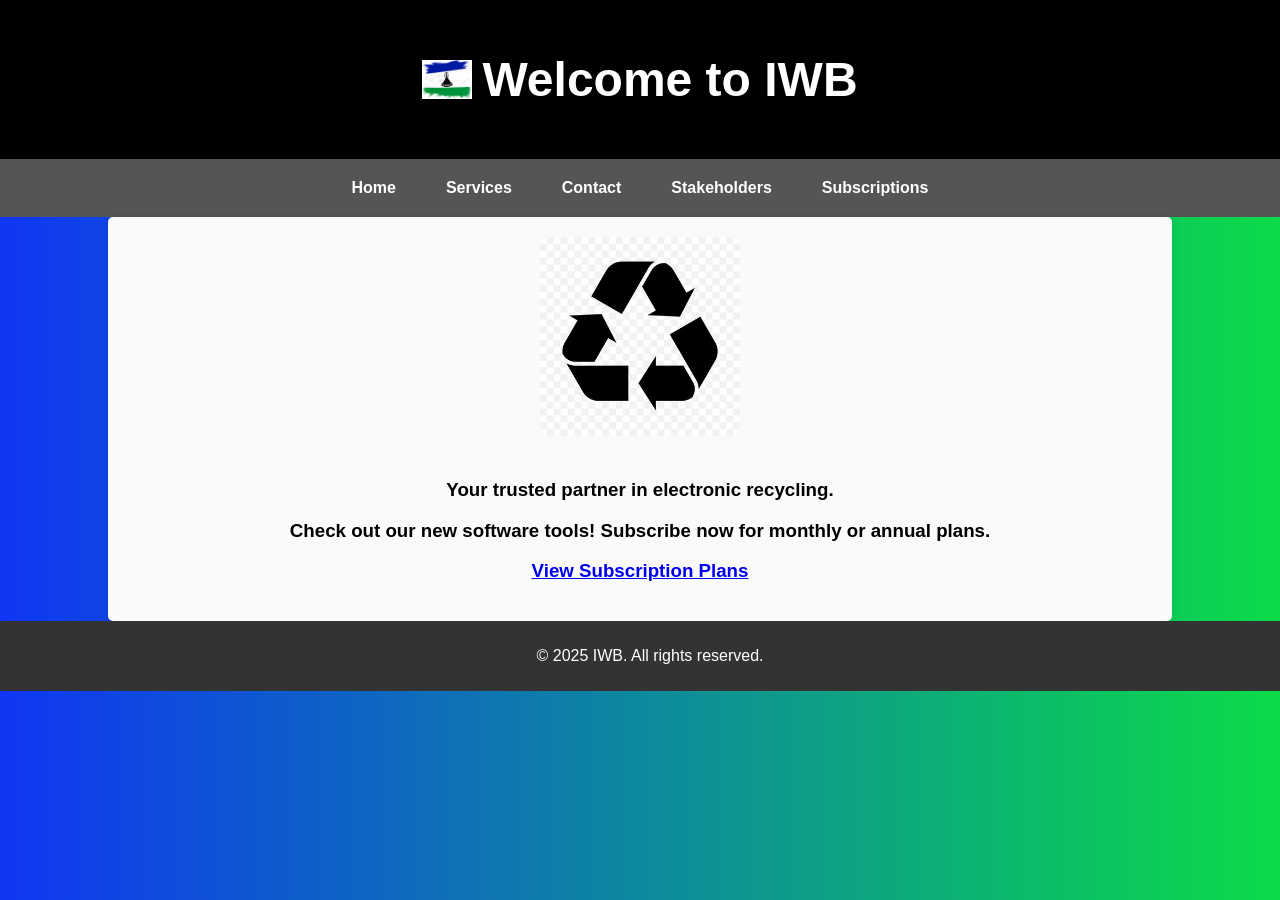
<file: index.html>
<!DOCTYPE html>
<html lang="en">
<head>
    <meta charset="UTF-8">
    <meta name="viewport" content="width=device-width, initial-scale=1.0">
    <title>IWB Home</title>
    <link rel="stylesheet" href="styles.css">
</head>
<body>
    <header>
        <h1>Welcome to IWB</h1>
    </header>
    <nav>
        <ul>
            <li><a href="iws.html">Home</a></li>
            <li><a href="services.html">Services</a></li>
            <li><a href="contact.html">Contact</a></li>
            <li><a href="stakeholders.html">Stakeholders</a></li>
            <li><a href="subscription.html">Subscriptions</a></li>
        </ul>
    </nav>
    <div class="container">
        <img src="recycling.jpg" alt="Recycling Process" class="banner-img"> 
        <h3><p>Your trusted partner in electronic recycling.</p>
        <div class="banner">
            <p>Check out our new software tools! Subscribe now for monthly or annual plans.</p>
            <a href="subscription.html" class="button">View Subscription Plans</a>
        </div>
    </div>
    <footer>
        <p>&copy; 2025 IWB. All rights reserved.</p>
    </footer>
</body>
</html>
</file>
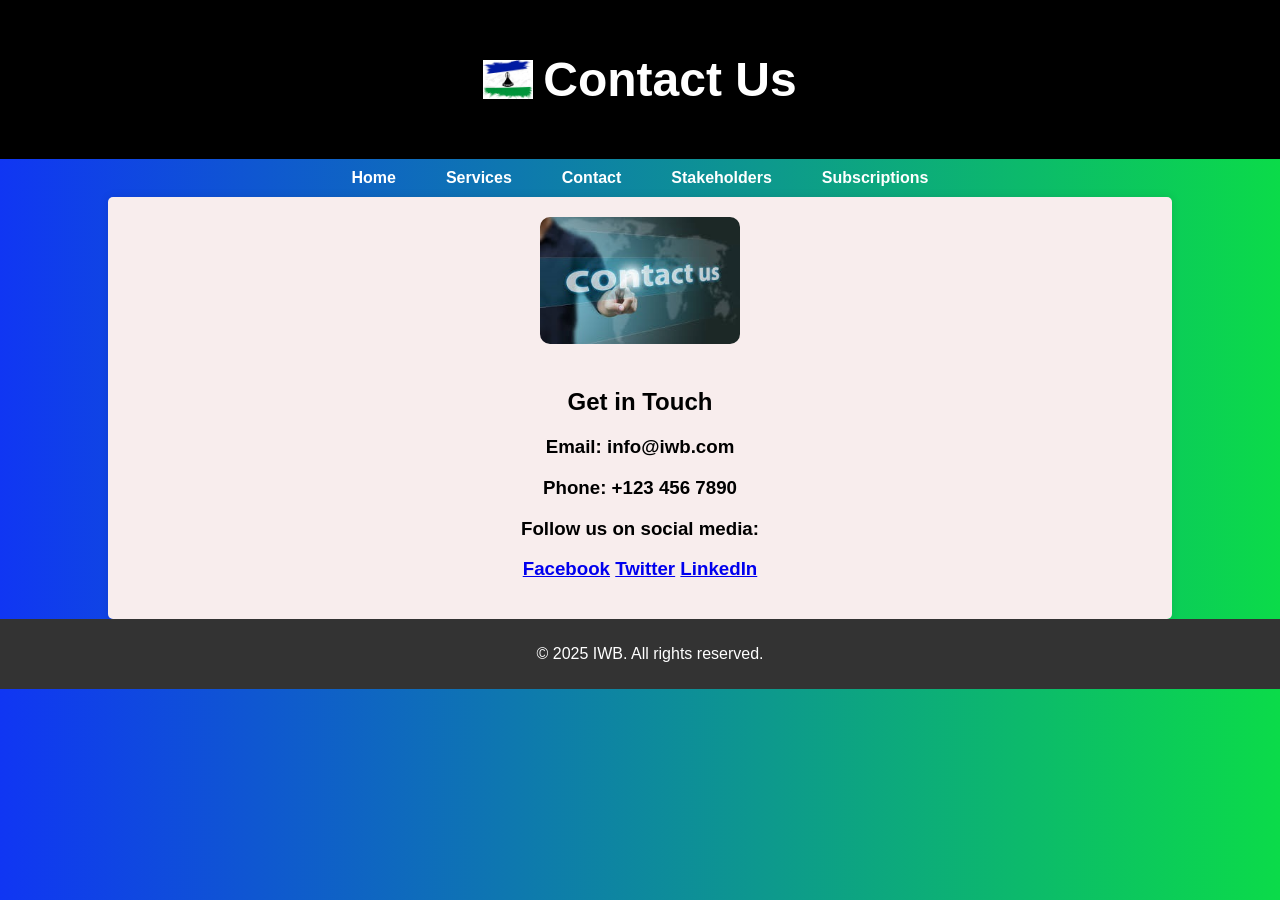
<file: contact.html>
<!DOCTYPE html>
<html lang="en">
<head>
    <meta charset="UTF-8">
    <meta name="viewport" content="width=device-width, initial-scale=1.0">
    <title>Contact - IWB</title>
    <link rel="stylesheet" href="contact.css">
</head>
<body>
    <header>
        <h1>Contact Us</h1>
    </header>
    <nav>
        <ul>
            <li><a href="index.html">Home</a></li>
            <li><a href="services.html">Services</a></li>
            <li><a href="contact.html">Contact</a></li>
            <li><a href="stakeholders.html">Stakeholders</a></li>
            <li><a href="subscription.html">Subscriptions</a></li>
        </ul>
    </nav>
    <div class="container">
        <img src="images.jpg" alt="Recycling Process" class="banner-img">
        <h2>Get in Touch</h2>
        <h3><p>Email: info@iwb.com</p>
        <p>Phone: +123 456 7890</p>
        <p>Follow us on social media:</p>
            <p>
            <a href="#">Facebook</a>
            <a href="#">Twitter</a>
            <a href="#">LinkedIn</a>
            </h3>
        </p>
    </div>
    <footer>
        <p>&copy; 2025 IWB. All rights reserved.</p>
    </footer>
</body>
</html>
</file>
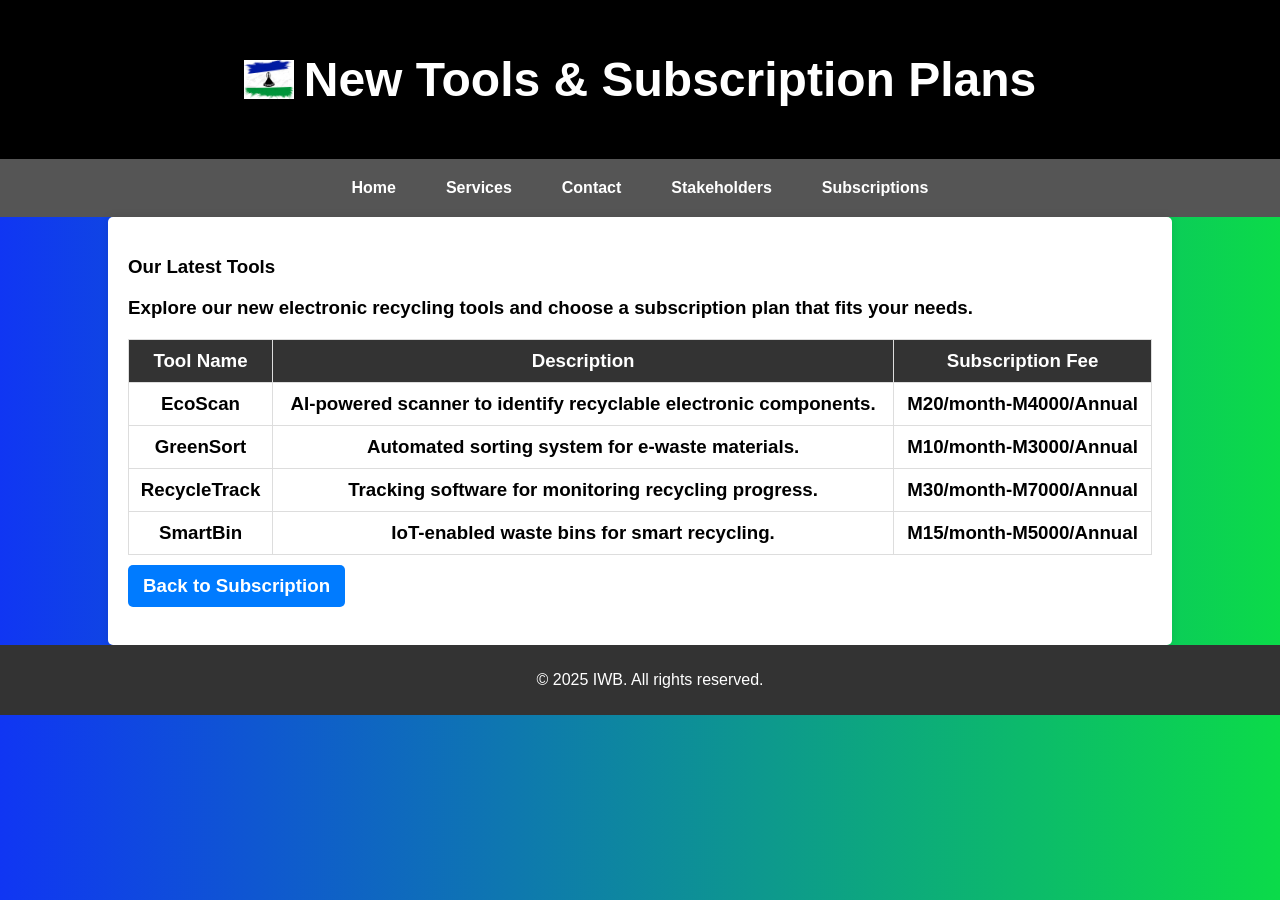
<file: new-tools.html>
<!DOCTYPE html>
<html lang="en">
<head>
    <meta charset="UTF-8">
    <meta name="viewport" content="width=device-width, initial-scale=1.0">
    <title>New Tools & Subscription Fees</title>
    <link rel="stylesheet" href="new-tools.css">
</head>
<body>
    <header>
        <h1>New Tools & Subscription Plans</h1>
    </header>
    <nav>
        <ul>
            <li><a href="index.html">Home</a></li>
            <li><a href="services.html">Services</a></li>
            <li><a href="contact.html">Contact</a></li>
            <li><a href="stakeholders.html">Stakeholders</a></li>
            <li><a href="subscription.html">Subscriptions</a></li>
        </ul>
    </nav>
    <div class="container">
        <h3>Our Latest Tools
        <p>Explore our new electronic recycling tools and choose a subscription plan that fits your needs.</p>

        <table>
            <tr>
                <th>Tool Name</th>
                <th>Description</th>
                <th>Subscription Fee</th>
            </tr>
            <tr>
                <td>EcoScan</td>
                <td>AI-powered scanner to identify recyclable electronic components.</td>
                <td>M20/month-M4000/Annual</td>
            </tr>
            <tr>
                <td>GreenSort</td>
                <td>Automated sorting system for e-waste materials.</td>
                <td>M10/month-M3000/Annual</td>
            </tr>
            <tr>
                <td>RecycleTrack</td>
                <td>Tracking software for monitoring recycling progress.</td>
                <td>M30/month-M7000/Annual</td>
            </tr>
            <tr>
    <td>SmartBin</td>
    <td>IoT-enabled waste bins for smart recycling.</td>
    <td>M15/month-M5000/Annual</td>
</h3>
</tr>
        </table>

        <a href="subscription.html" class="back-button">Back to Subscription</a>
    </div>
    <footer>
        <p>&copy; 2025 IWB. All rights reserved.</p>
    </footer>
</body>
</html>
</file>
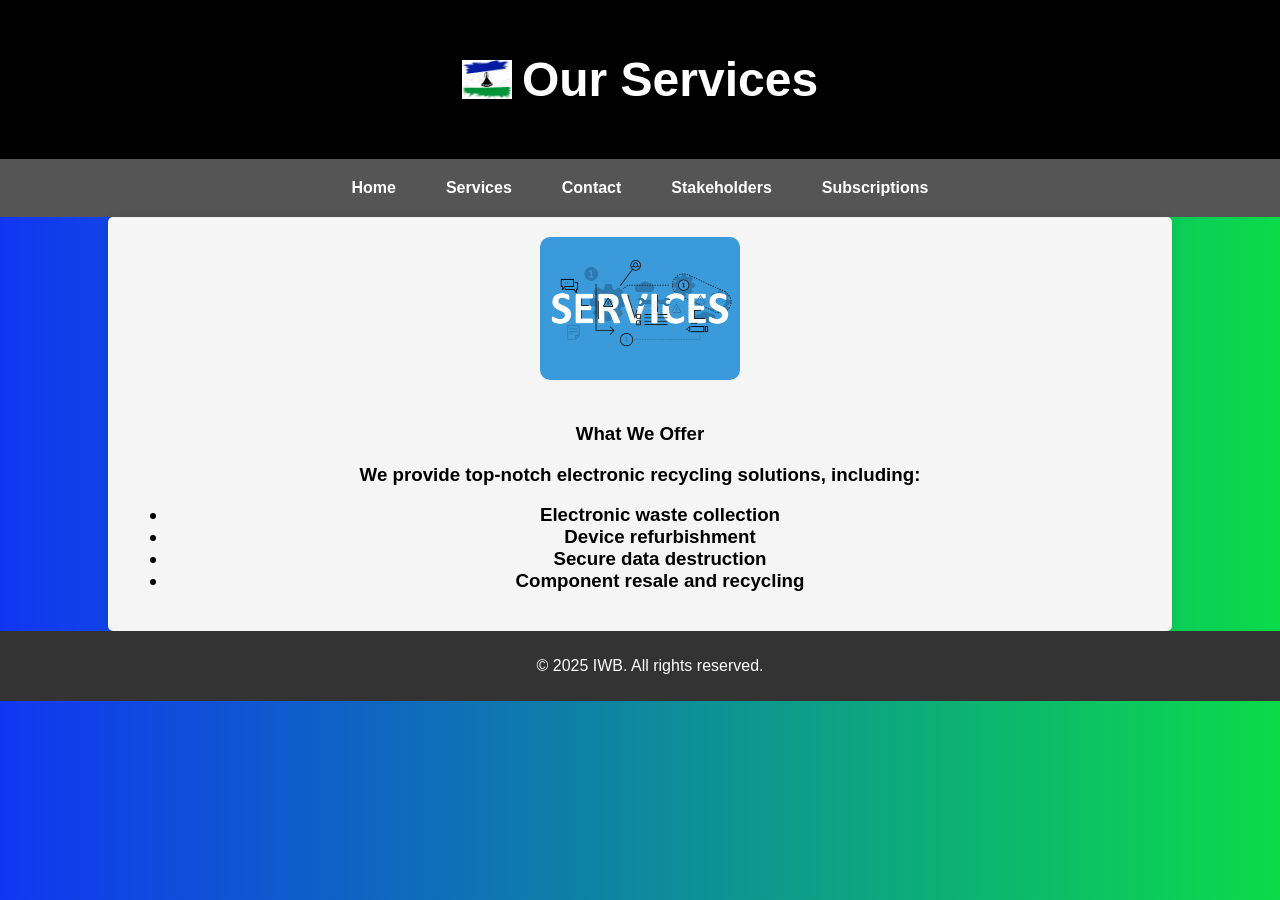
<file: services.html>
<!DOCTYPE html>
<html lang="en">
<head>
    <meta charset="UTF-8">
    <meta name="viewport" content="width=device-width, initial-scale=1.0">
    <title>Services - IWB</title>
    <link rel="stylesheet" href="services.css">
</head>
<body>
    <header>
        <h1>Our Services</h1>
    </header>
    <nav>
        <ul>
            <li><a href="index.html">Home</a></li>
            <li><a href="services.html">Services</a></li>
            <li><a href="contact.html">Contact</a></li>
            <li><a href="stakeholders.html">Stakeholders</a></li>
            <li><a href="subscription.html">Subscriptions</a></li>
        </ul>
    </nav>
    <div class="container">
        <img src="services.jpg" alt="Recycling Process" class="banner-img">
        <h3>What We Offer
        <p>We provide top-notch electronic recycling solutions, including:</p>
        <ul>
            <li>Electronic waste collection</li>
            <li>Device refurbishment</li>
            <li>Secure data destruction</li>
            <li>Component resale and recycling</li>
        </ul>
        </h3>
    </div>
    <footer>
        <p>&copy; 2025 IWB. All rights reserved.</p>
    </footer>
</body>
</html>
</file>
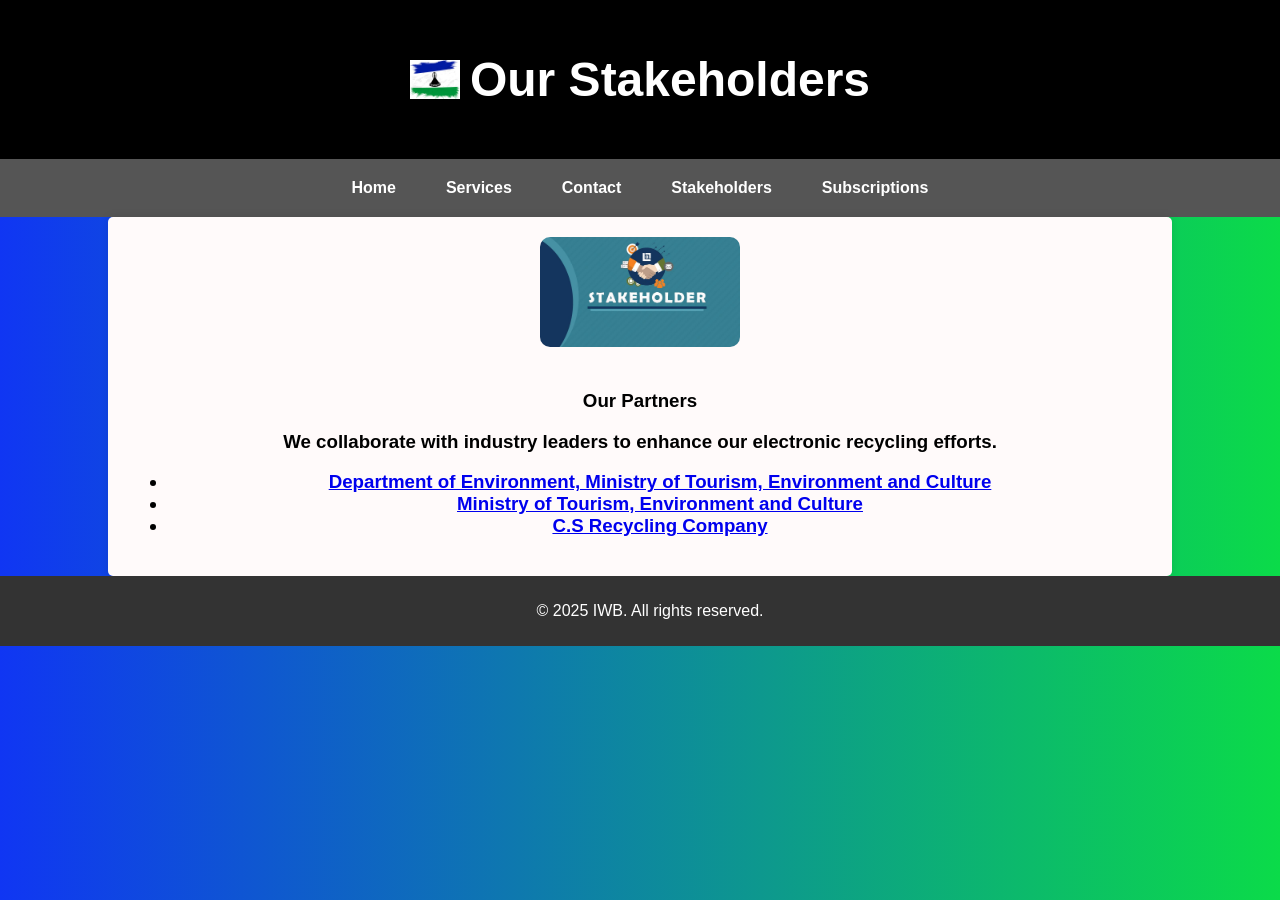
<file: stakeholders.html>
<!DOCTYPE html>
<html lang="en">
<head>
    <meta charset="UTF-8">
    <meta name="viewport" content="width=device-width, initial-scale=1.0">
    <title>Stakeholders - IWB</title>
    <link rel="stylesheet" href="stakeholders.css">
</head>
<body>
    <header>
        <h1>Our Stakeholders</h1>
    </header>
    <nav>
        <ul>
            <li><a href="index.html">Home</a></li>
            <li><a href="services.html">Services</a></li>
            <li><a href="contact.html">Contact</a></li>
            <li><a href="stakeholders.html">Stakeholders</a></li>
            <li><a href="subscription.html">Subscriptions</a></li>
        </ul>
    </nav>
    <div class="container">
        <img src="Stakeholder.jpg" alt="Recycling Process" class="banner-img">
        <h3>Our Partners
        <p>We collaborate with industry leaders to enhance our electronic recycling efforts.</p>
        <ul>
            <li><a href="https://environment.gov.ls/" target="_blank">Department of Environment, Ministry of Tourism, Environment and Culture</a></li>
            <li><a href="https://www.tourism.gov.ls/" target="_blank">Ministry of Tourism, Environment and Culture</a></li>
            <li><a href="https://www.facebook.com/p/CS-Recycling-company-100078113934398/" target="_blank">C.S Recycling Company</a></li>
        </ul>
        </h3>
    </div>
    <footer>
        <p>&copy; 2025 IWB. All rights reserved.</p>
    </footer>
</body>
</html>
</file>
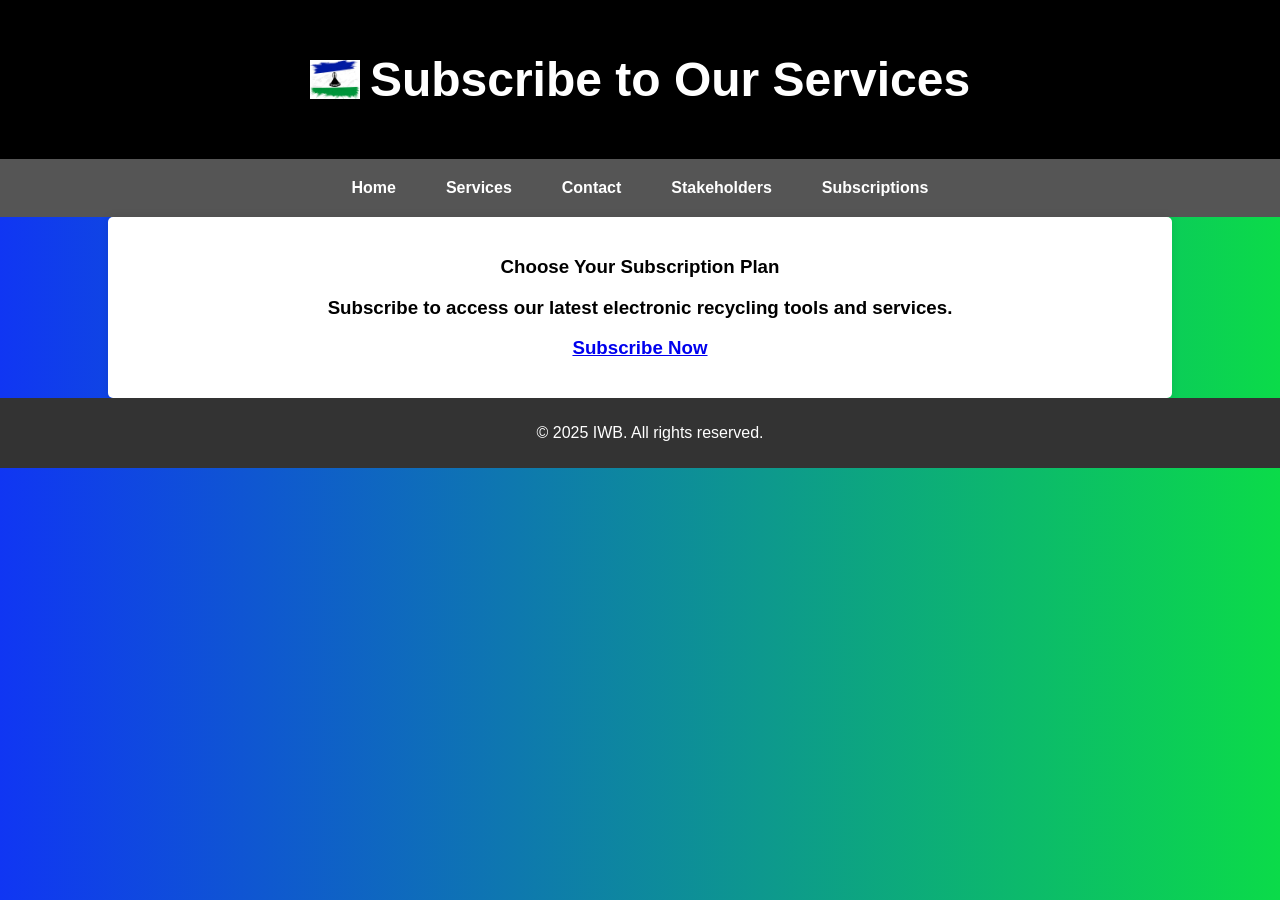
<file: Subscription.html>
<!DOCTYPE html>
<html lang="en">
<head>
    <meta charset="UTF-8">
    <meta name="viewport" content="width=device-width, initial-scale=1.0">
    <title>Subscription - IWB</title>
    <link rel="stylesheet" href="subscription.css">
</head>
<body>
    <header>
        <h1>Subscribe to Our Services</h1>
    </header>
    <nav>
        <ul>
            <li><a href="index.html">Home</a></li>
            <li><a href="services.html">Services</a></li>
            <li><a href="contact.html">Contact</a></li>
            <li><a href="stakeholders.html">Stakeholders</a></li>
            <li><a href="subscription.html">Subscriptions</a></li>
        </ul>
    </nav>
    <div class="container">
        <h3>Choose Your Subscription Plan</h2>
        <h3><p>Subscribe to access our latest electronic recycling tools and services.</p>
        <a href="new-tools.html" class="subscribe-button">Subscribe Now</a>
    </h3>
    </div>
    <footer>
        <p>&copy; 2025 IWB. All rights reserved.</p>
    </footer>
</body>
</html>
</file>
<file: styles.css>
body {
    font-family: Arial, sans-serif;
    margin: 0;
    padding: 0;
    background: linear-gradient(to right, #1036f3, #0bdb49);
}


header {
    background-color: #000000; /* White background */
    color: rgb(255, 255, 255);
    padding: 20px;
    text-align: center;
    font-size: 24px;
    font-weight: bold;
    display: flex;
    align-items: center;
    justify-content: center;
    gap: 10px; 
    position: relative;
}

header::before {
    content: "";
    background: url('flag.jpg') no-repeat center;
    background-size: contain; 
    width: 50px; 
    height: 50px; 
    display: inline-block;
}


nav {
    background: #555;
    padding: 10px;
}

nav ul {
    list-style: none;
    padding: 0;
    margin: 0;
    display: flex;
    justify-content: center;
}

nav ul li {
    margin: 0 15px;
}

nav ul li a {
    color: white;
    text-decoration: none;
    font-weight: bold;
    padding: 10px;
    display: block;
}

nav ul li a:hover {
    background: #eaae09;
    border-radius: 5px;
}

.container {
    width: 80%;
    margin: auto;
    padding: 20px;
    background: rgb(250, 250, 250);
    box-shadow: 0 0 10px rgba(0, 0, 0, 0.1);
    border-radius: 5px;
    text-align: center;
}
.banner-img {
    width: 200px; /* Keeps the images small */
    height: auto;
    border-radius: 10px;
    margin-bottom: 20px;}

    footer {
        text-align: center;
        padding: 10px;
        background: #333;
        color: white;
        width: 100%;
        position: relative;
    }
</file>
<file: contact.css>
body {
    font-family: Arial, sans-serif;
    margin: 0;
    padding: 0;
    background: linear-gradient(to right, #1036f3, #0bdb49);
}


header {
    background-color: #000000; 
    color: rgb(255, 255, 255);
    padding: 20px;
    text-align: center;
    font-size: 24px;
    font-weight: bold;
    display: flex;
    align-items: center;
    justify-content: center;
    gap: 10px; 
    position: relative;
}

header::before {
    content: "";
    background: url('flag.jpg') no-repeat center;
    background-size: contain; 
    width: 50px; 
    height: 50px; 
    display: inline-block;
}

nav ul {
    list-style: none;
    padding: 0;
    margin: 0;
    display: flex;
    justify-content: center;
}

nav ul li {
    margin: 0 15px;
}

nav ul li a {
    color: white;
    text-decoration: none;
    font-weight: bold;
    padding: 10px;
    display: block;
}

nav ul li a:hover {
    background: #ffcc00;
    color: rgba(0, 0, 0, 0.78);
    border-radius: 5px;
}

.container {
    width: 80%;
    margin: auto;
    padding: 20px;
    background: rgb(248, 237, 237);
    box-shadow: 0 0 10px rgba(0, 0, 0, 0.1);
    border-radius: 5px;
    text-align: center;
}
.banner-img {
    width: 200px; /* Keeps the images small */
    height: auto;
    border-radius: 10px;
    margin-bottom: 20px;}

    footer {
        text-align: center;
        padding: 10px;
        background: #333;
        color: white;
        width: 100%;
        position: relative;
    }
@import url('styles.css');
</file>
<file: new-tools.css>
body {
    font-family: Arial, sans-serif;
    margin: 0;
    padding: 0;
    background: linear-gradient(to right, #1036f3, #0bdb49);
}


header {
    background-color: #000000; /* White background */
    color: rgb(255, 255, 255);
    padding: 20px;
    text-align: center;
    font-size: 24px;
    font-weight: bold;
    display: flex;
    align-items: center;
    justify-content: center;
    gap: 10px; 
    position: relative;
}

header::before {
    content: "";
    background: url('flag.jpg') no-repeat center;
    background-size: contain; 
    width: 50px; 
    height: 50px; 
    display: inline-block;
}

nav {
    background: #555555;
    padding: 10px;
}

nav ul {
    list-style: none;
    padding: 0;
    margin: 0;
    display: flex;
    justify-content: center;
}

nav ul li {
    margin: 0 15px;
}

nav ul li a {
    color: white;
    text-decoration: none;
    font-weight: bold;
    padding: 10px;
    display: block;
}
nav ul li a:hover {
    background: #db9b05;
    border-radius: 5px;
}
.container {
    width: 80%;
    margin: auto;
    padding: 20px;
    background: white;
    box-shadow: 0 0 10px rgba(0, 0, 0, 0.1);
    border-radius: 5px;
}

table {
    width: 100%;
    border-collapse: collapse;
    margin-top: 20px;
}

th, td {
    padding: 10px;
    border: 1px solid #ddd;
    text-align: center;
}

th {
    background-color: #333;
    color: white;
}

.back-button {
    display: inline-block;
    padding: 10px 15px;
    background: #007BFF;
    color: white;
    text-decoration: none;
    border-radius: 5px;
    margin-top: 10px;
}

.back-button:hover {
    background: #0056b3;
}

footer {
    text-align: center;
    padding: 10px;
    background: #333;
    color: white;
    width: 100%;
    position: relative;
}
</file>
<file: services.css>
body {
    font-family: Arial, sans-serif;
    margin: 0;
    padding: 0;
    background: linear-gradient(to right, #1036f3, #0bdb49);
}


header {
    background-color: #000000; /* White background */
    color: rgb(255, 255, 255);
    padding: 20px;
    text-align: center;
    font-size: 24px;
    font-weight: bold;
    display: flex;
    align-items: center;
    justify-content: center;
    gap: 10px; 
    position: relative;
}

header::before {
    content: "";
    background: url('flag.jpg') no-repeat center;
    background-size: contain; 
    width: 50px; 
    height: 50px; 
    display: inline-block;
}

nav {
    background: #555;
    padding: 10px;
}

nav ul {
    list-style: none;
    padding: 0;
    margin: 0;
    display: flex;
    justify-content: center;
}

nav ul li {
    margin: 0 15px;
}

nav ul li a {
    color: white;
    text-decoration: none;
    font-weight: bold;
    padding: 10px;
    display: block;
}

nav ul li a:hover {
    background: #ffcc00;
    color: black;
    border-radius: 5px;
}

.container {
    width: 80%;
    margin: auto;
    padding: 20px;
    background: rgb(245, 245, 245);
    box-shadow: 0 0 10px rgba(0, 0, 0, 0.1);
    border-radius: 5px;
    text-align: center;
}
.banner-img {
    width: 200px; /* Keeps the images small */
    height: auto;
    border-radius: 10px;
    margin-bottom: 20px;}

    footer {
        text-align: center;
        padding: 10px;
        background: #333;
        color: white;
        width: 100%;
        position: relative;
    }
@import url('styles.css');
</file>
<file: stakeholders.css>
body {
    font-family: Arial, sans-serif;
    margin: 0;
    padding: 0;
    background: linear-gradient(to right, #1036f3, #0bdb49);
}


header {
    background-color: #000000; /* White background */
    color: rgb(255, 255, 255);
    padding: 20px;
    text-align: center;
    font-size: 24px;
    font-weight: bold;
    display: flex;
    align-items: center;
    justify-content: center;
    gap: 10px; 
    position: relative;
}

header::before {
    content: "";
    background: url('flag.jpg') no-repeat center;
    background-size: contain; 
    width: 50px; 
    height: 50px; 
    display: inline-block;
}

nav {
    background: #555;
    padding: 10px;
}

nav ul {
    list-style: none;
    padding: 0;
    margin: 0;
    display: flex;
    justify-content: center;
}

nav ul li {
    margin: 0 15px;
}

nav ul li a {
    color: white;
    text-decoration: none;
    font-weight: bold;
    padding: 10px;
    display: block;
}

nav ul li a:hover {
    background: #ffcc00;
    color: black;
    border-radius: 5px;
}

.container {
    width: 80%;
    margin: auto;
    padding: 20px;
    background: rgb(255, 250, 250);
    box-shadow: 0 0 10px rgba(0, 0, 0, 0.1);
    border-radius: 5px;
    text-align: center;
}
.banner-img {
    width: 200px; /* Keeps the images small */
    height: auto;
    border-radius: 10px;
    margin-bottom: 20px;}
    footer {
        text-align: center;
        padding: 10px;
        background: #333;
        color: white;
        width: 100%;
        position: relative;
    }

@import url('styles.css');
</file>
<file: subscription.css>
body {
    font-family: Arial, sans-serif;
    margin: 0;
    padding: 0;
    background: linear-gradient(to right, #1036f3, #0bdb49);
}


header {
    background-color: #000000; /* White background */
    color: rgb(255, 255, 255);
    padding: 20px;
    text-align: center;
    font-size: 24px;
    font-weight: bold;
    display: flex;
    align-items: center;
    justify-content: center;
    gap: 10px; 
    position: relative;
}

header::before {
    content: "";
    background: url('flag.jpg') no-repeat center;
    background-size: contain; 
    width: 50px; 
    height: 50px; 
    display: inline-block;
}

nav {
    background: #555;
    padding: 10px;
}

nav ul {
    list-style: none;
    padding: 0;
    margin: 0;
    display: flex;
    justify-content: center;
}

nav ul li {
    margin: 0 15px;
}

nav ul li a {
    color: white;
    text-decoration: none;
    font-weight: bold;
    padding: 10px;
    display: block;
}

nav ul li a:hover {
    background: #db9b05;
    border-radius: 5px;
}

.container {
    width: 80%;
    margin: auto;
    padding: 20px;
    background: white;
    box-shadow: 0 0 10px rgba(0, 0, 0, 0.1);
    border-radius: 5px;
    text-align: center;
}
.banner-img {
    width: 200px; /* Keeps the images small */
    height: auto;
    border-radius: 10px;
    margin-bottom: 20px;}

.small-image {
    width: 150px;
    height: auto;
    display: block;
    margin: 10px auto;
    border-radius: 5px;
    box-shadow: 0 0 5px rgba(0, 0, 0, 0.1);
}

footer {
    text-align: center;
    padding: 10px;
    background: #333;
    color: white;
    width: 100%;
    position: relative;
}
@import url('styles.css');
</file>
